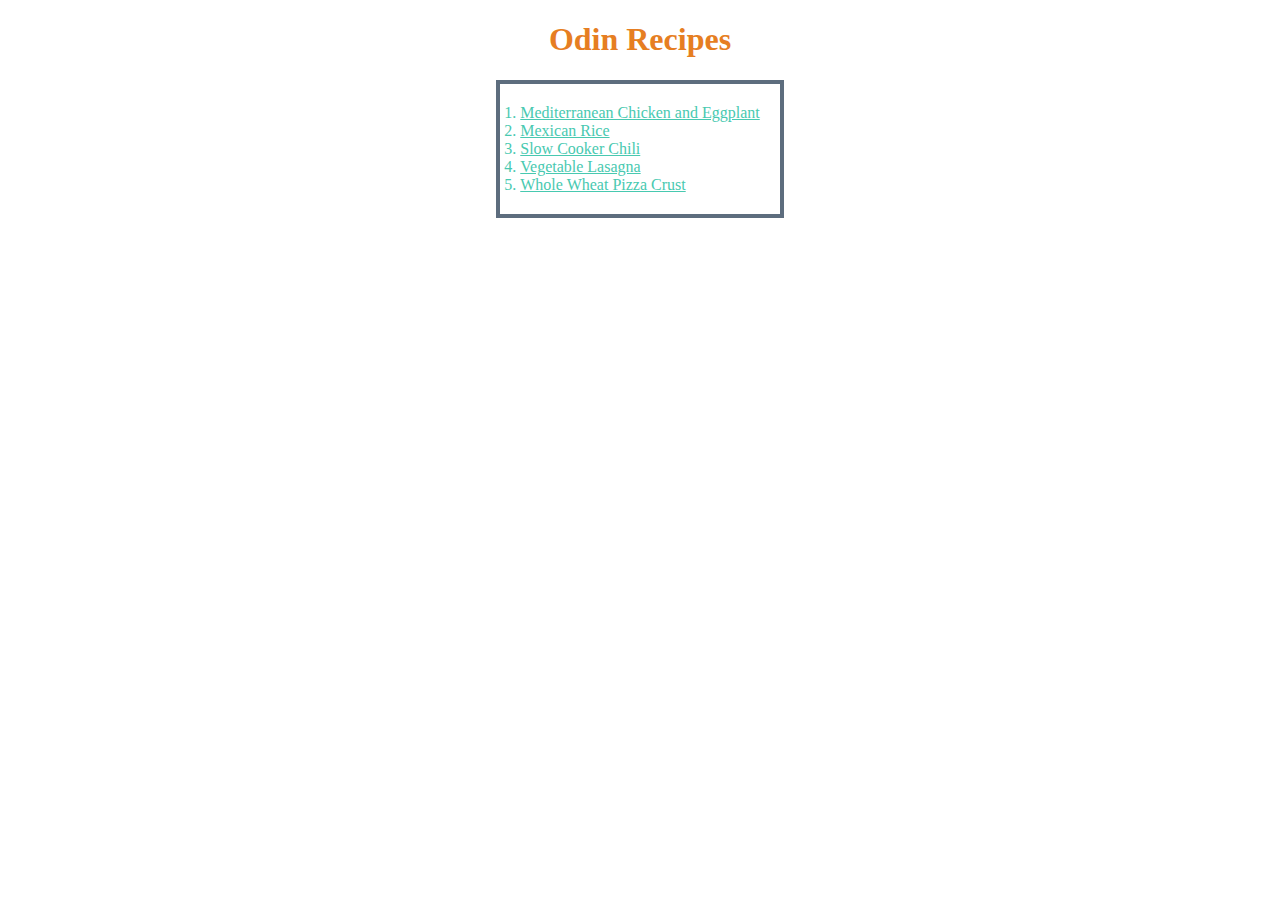
<file: index.html>
<!DOCTYPE html>
<html lang="en">
<head>
    <meta charset="UTF-8">
    <meta http-equiv="X-UA-Compatible" content="IE=edge">
    <meta name="viewport" content="width=device-width, initial-scale=1.0">
    <link rel="stylesheet" href="styles.css">
    <title>Odin Recipes</title>
</head>
<body>
    <h1>Odin Recipes</h1>
    <ol class="directory">
        <li><a href="./recipes/chicken_eggplant.html">Mediterranean Chicken and Eggplant</a></li>
        <li><a href="./recipes/mexican_rice.html">Mexican Rice</a></li>
        <li><a href="./recipes/slow_cooker_chili.html">Slow Cooker Chili</a></li>
        <li><a href="./recipes/vegetable_lasagna.html">Vegetable Lasagna</a></li>
        <li><a href="./recipes/pizza_crust.html">Whole Wheat Pizza Crust</a></li>
    </ol>
</body>
</html>
</file>
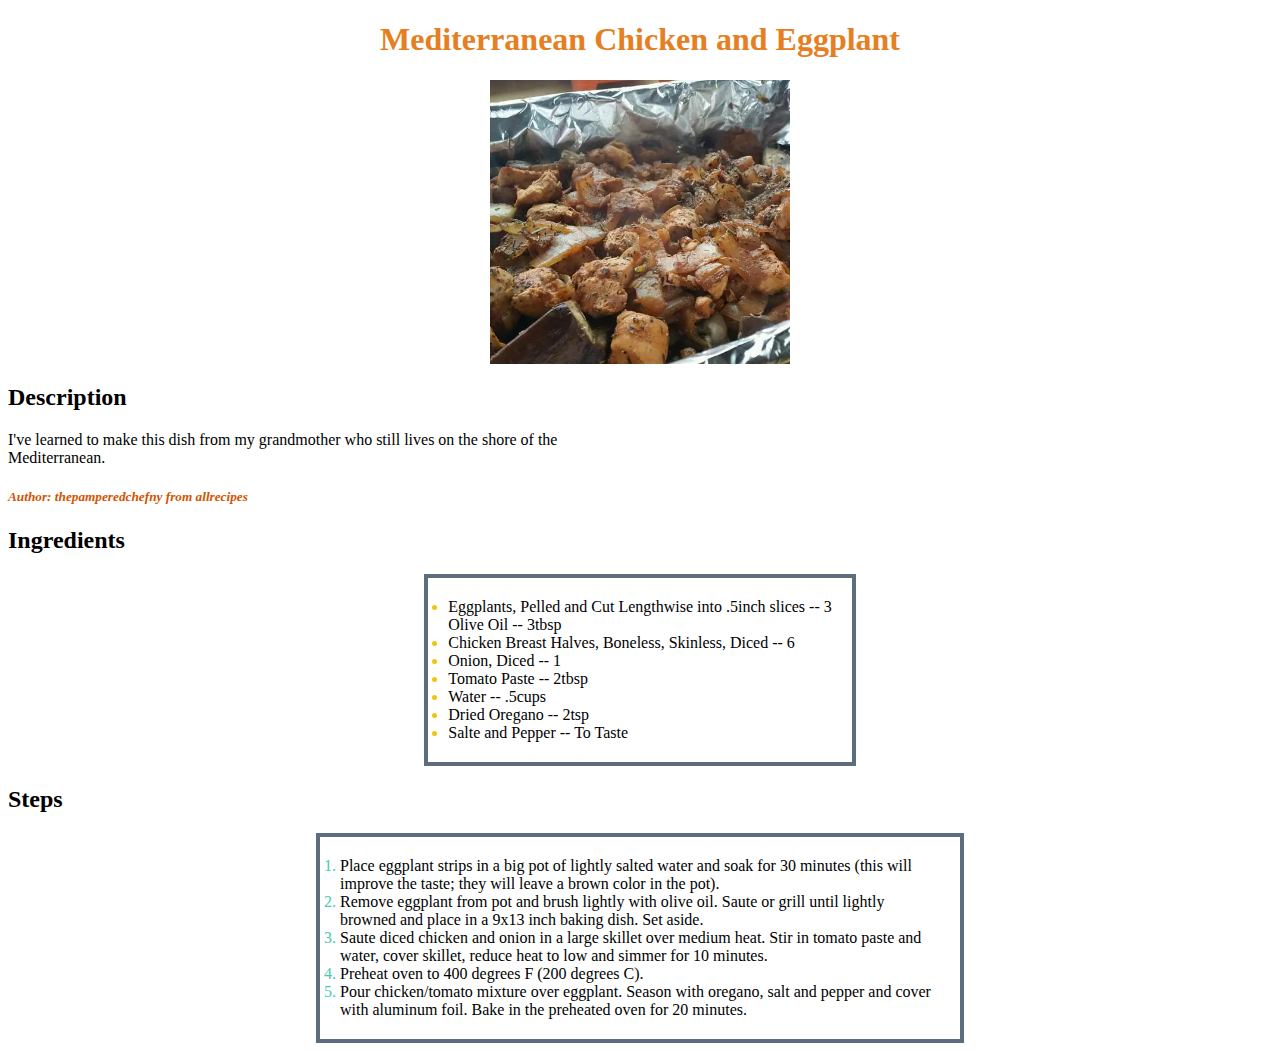
<file: recipes/chicken_eggplant.html>
<!DOCTYPE html>
<html lang="en">
<head>
    <meta charset="UTF-8">
    <meta http-equiv="X-UA-Compatible" content="IE=edge">
    <meta name="viewport" content="width=device-width, initial-scale=1.0">
    <link rel="stylesheet" href="../styles.css">
    <title>Mediterranean Chicken and Eggplant</title>
</head>
<body>
    <h1>Mediterranean Chicken and Eggplant</h1>
    <img src="../images/chicken_eggplant.jpg" alt="mediterranean chicken with eggplant">
    <h2>Description</h2>
    <p> I've learned to make this dish from my
        grandmother who still lives on the shore of the
        Mediterranean.</p>
    <h5>Author: thepamperedchefny from allrecipes</h5>
    <h2>Ingredients</h2>
    <ul>
        <li>Eggplants, Pelled and Cut Lengthwise into .5inch slices -- 3</li>
        <lii>Olive Oil -- 3tbsp</lii>
        <li>Chicken Breast Halves, Boneless, Skinless, Diced -- 6</li>
        <li>Onion, Diced -- 1</li>
        <li>Tomato Paste -- 2tbsp</li>
        <li>Water -- .5cups</li>
        <li>Dried Oregano -- 2tsp</li>
        <li>Salte and Pepper -- To Taste</li>
       
     
    </ul>
    <h2>Steps</h2>
    <ol>
        <li>Place eggplant strips in a big pot of lightly salted water and soak for
            30 minutes (this will improve the taste; they will leave a brown color
            in the pot).</li>
        <li>Remove eggplant from pot and brush lightly with olive oil. Saute or
            grill until lightly browned and place in a 9x13 inch baking dish. Set
            aside.</li>
        <li>Saute diced chicken and onion in a large skillet over medium heat.
            Stir in tomato paste and water, cover skillet, reduce heat to low and
            simmer for 10 minutes.</li>
        <li>Preheat oven to 400 degrees F (200 degrees C).</li>
        <li>Pour chicken/tomato mixture over eggplant. Season with oregano,
            salt and pepper and cover with aluminum foil. Bake in the preheated
            oven for 20 minutes.</li>
        
        
    
</body>
</html>
</file>
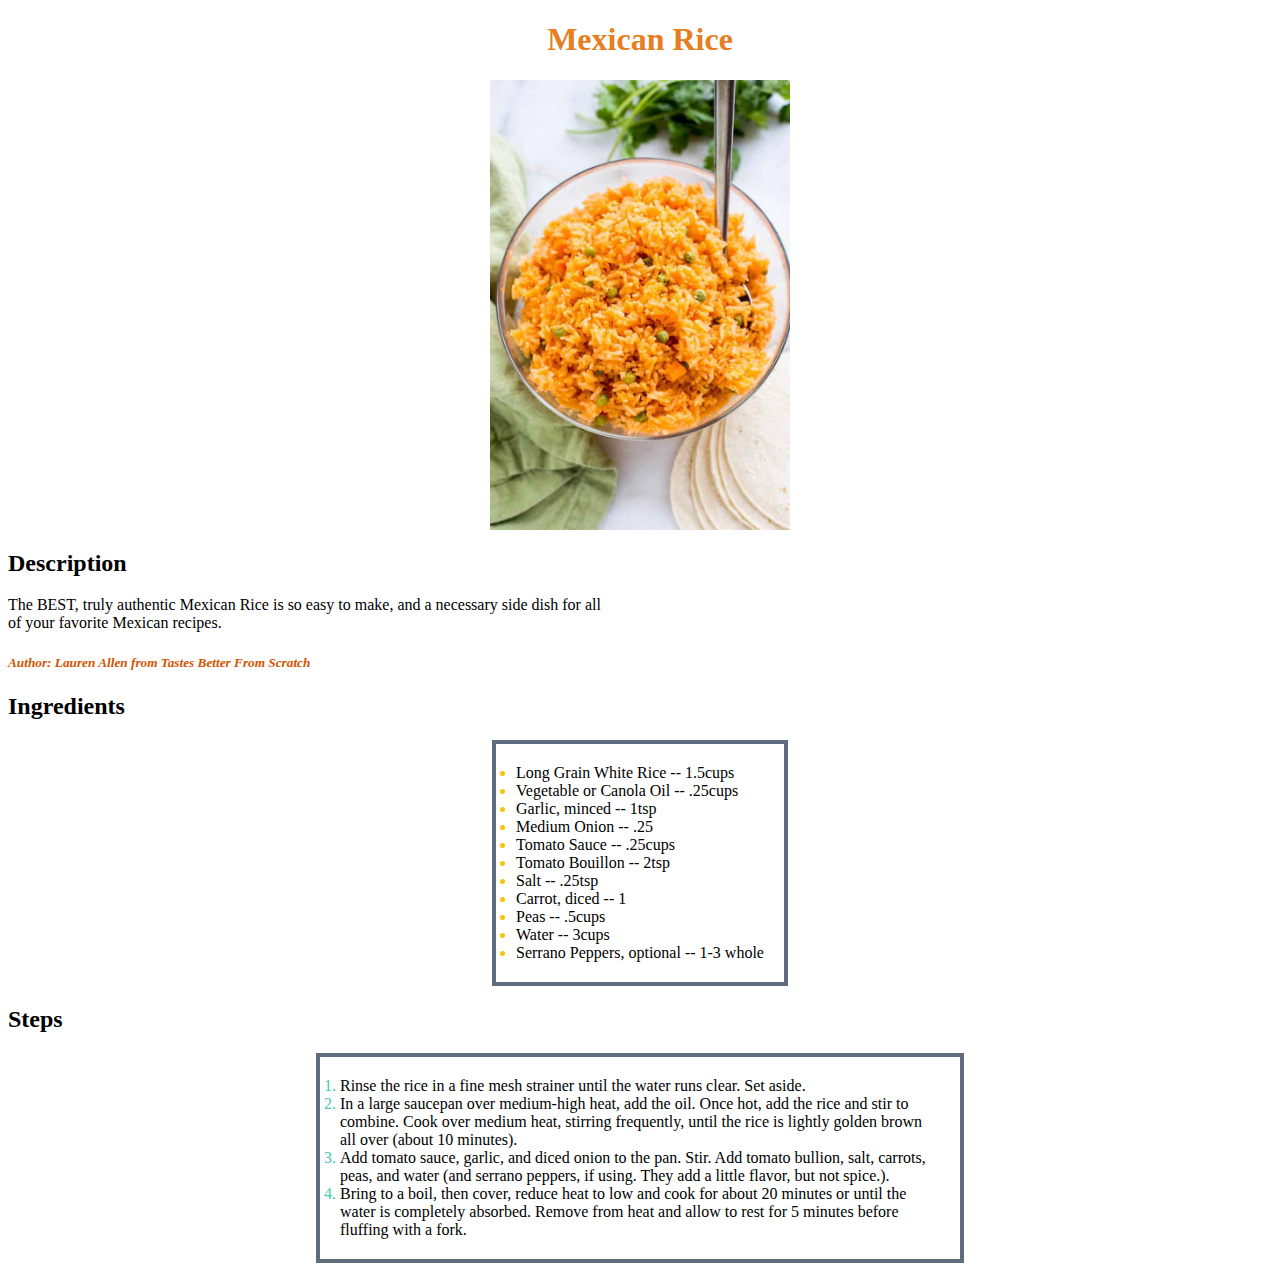
<file: recipes/mexican_rice.html>
<!DOCTYPE html>
<html lang="en">
<head>
    <meta charset="UTF-8">
    <meta http-equiv="X-UA-Compatible" content="IE=edge">
    <meta name="viewport" content="width=device-width, initial-scale=1.0">
    <link rel="stylesheet" href="../styles.css">
    <title>Mexican Rice</title>
</head>
<body>
    <h1>Mexican Rice</h1>
    <img src="../images/mexican_rice.jpg" alt="authentic mexican rice">
    <h2>Description</h2>
    <p>The BEST, truly authentic Mexican Rice is so easy to make, and a necessary side dish for all of your favorite Mexican recipes.</p>
    <h5>Author: Lauren Allen from Tastes Better From Scratch</h5>
    <h2>Ingredients</h2>
    <ul>
        <li>Long Grain White Rice -- 1.5cups</li>
        <li>Vegetable or Canola Oil -- .25cups</li>
        <li>Garlic, minced -- 1tsp</li>
        <li>Medium Onion -- .25</li>
        <li>Tomato Sauce -- .25cups</li>
        <li>Tomato Bouillon -- 2tsp</li>
        <li>Salt -- .25tsp</li>
        <li>Carrot, diced -- 1</li>
        <li>Peas -- .5cups</li>
        <li>Water -- 3cups</li>
        <li>Serrano Peppers, optional -- 1-3 whole</li>
     
    </ul>
    <h2>Steps</h2>
    <ol>
        <li>Rinse the rice in a fine mesh strainer until the water runs clear. Set aside.</li>
        <li>In a large saucepan over medium-high heat, add the oil. Once hot, add the rice and stir to combine. Cook over medium heat, stirring frequently, until the rice is lightly golden brown all over (about 10 minutes).</li>
        <li>Add tomato sauce, garlic, and diced onion to the pan. Stir. Add tomato bullion, salt, carrots, peas, and water (and serrano peppers, if using. They add a little flavor, but not spice.).</li>
        <li>Bring to a boil, then cover, reduce heat to low and cook for about 20 minutes or until the water is completely absorbed.  Remove from heat and allow to rest for 5 minutes before fluffing with a fork.</li>
        
    
        
    </ol>
</body>
</html>
</file>
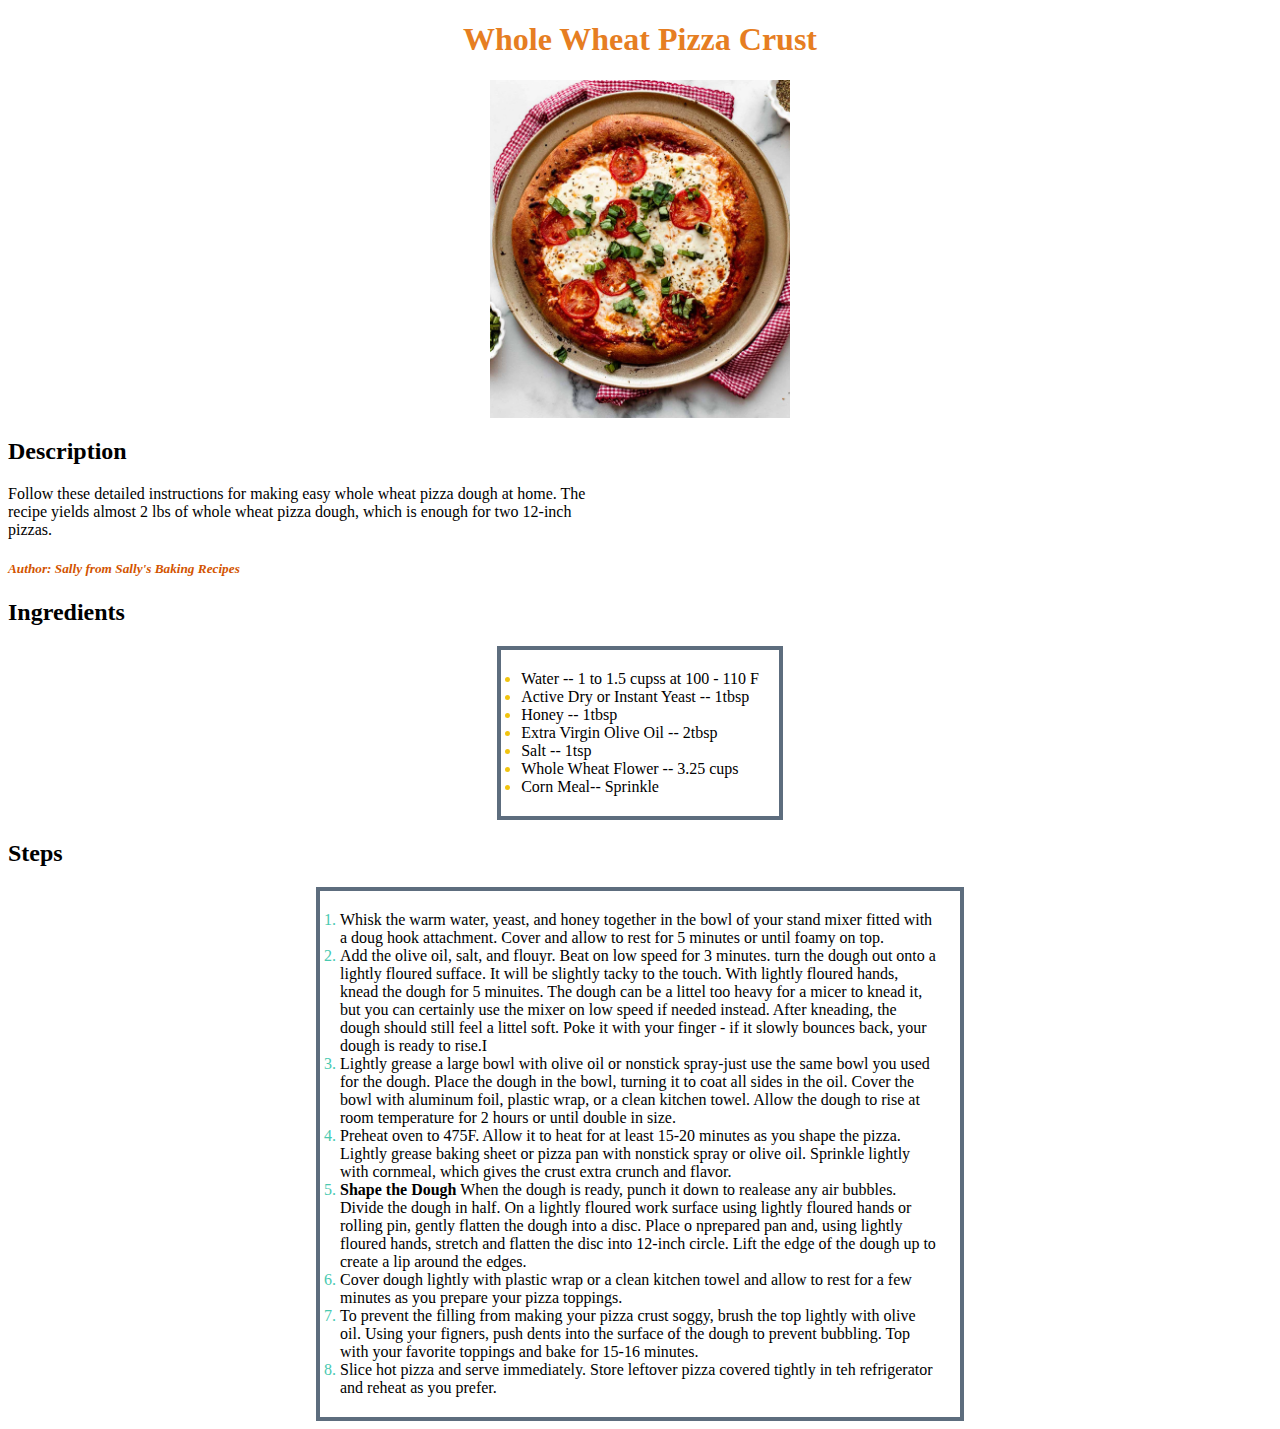
<file: recipes/pizza_crust.html>
<!DOCTYPE html>
<html lang="en">
<head>
    <meta charset="UTF-8">
    <meta http-equiv="X-UA-Compatible" content="IE=edge">
    <meta name="viewport" content="width=device-width, initial-scale=1.0">
    <link rel="stylesheet" href="../styles.css">
    <title>Whole Wheat Pizza Crust</title>
</head>
<body>
    <h1>Whole Wheat Pizza Crust</h1>
    <img src="../images/whole_wheat_pizza_dough.jpg" alt="whole wheat pizza dough">
    <h2>Description</h2>
    <p>Follow these detailed instructions for making easy whole wheat pizza dough at home. 
        The recipe yields almost 2 lbs of whole wheat pizza dough, which is enough for two 12-inch pizzas. </p>
    <h5>Author: Sally from Sally's Baking Recipes</h5>
    <h2>Ingredients</h2>
    <ul>
        <li>Water -- 1 to 1.5 cupss at 100 - 110 F</li>
        <li>Active Dry or Instant Yeast -- 1tbsp</li>
        <li>Honey -- 1tbsp </li>
        <li>Extra Virgin Olive Oil -- 2tbsp</li>
        <li>Salt -- 1tsp</li>
        <li>Whole Wheat Flower -- 3.25 cups</li>
        <li>Corn Meal-- Sprinkle</li>

    </ul>
    <h2>Steps</h2>
    <ol>
        <li>Whisk the warm water, yeast, and honey together in the bowl of your stand mixer fitted with a doug hook attachment.
            Cover and allow to rest for 5 minutes or until foamy on top. 
        </li>
        <li>Add the olive oil, salt, and flouyr. Beat on low speed for 3 minutes. turn the dough out onto a lightly floured sufface. It will be slightly tacky to the touch. With lightly floured hands, knead the dough for 5 minuites. The dough can be a littel too heavy for a micer to knead it,
            but you can certainly use the mixer on low speed if needed instead. After kneading, the dough should still feel a littel soft. Poke it with your finger - if it slowly bounces back, your dough is ready to rise.I
        </li>
        <li>Lightly grease a large bowl with olive oil or nonstick spray-just use the same bowl you used for the dough. Place the dough in the bowl, turning it to coat all sides in the oil. Cover the bowl with aluminum foil, plastic wrap, or a clean kitchen towel. Allow the dough to rise at room temperature for 2 hours or until double in size. </li>
        <li>Preheat oven to 475F. Allow it to heat for at least 15-20 minutes as you shape the pizza. Lightly grease baking sheet or pizza pan with nonstick spray or olive oil. Sprinkle lightly with cornmeal, which gives the crust extra crunch and flavor.</li>
        <li><strong>Shape the Dough</strong> When the dough is ready, punch it down to realease any air bubbles. Divide the dough in half.    On a lightly floured work surface using lightly floured hands or rolling pin, gently flatten the dough into a disc. Place o nprepared pan and, using lightly floured hands, stretch and flatten the disc into 12-inch circle.
        Lift the edge of the dough up to create a lip around the edges.</li>
        <li>Cover dough lightly with plastic wrap or a clean kitchen towel and allow to rest for a few minutes as you prepare your pizza toppings.</li>
        <li>To prevent the filling from making your pizza crust soggy, brush the top lightly with olive oil. Using your figners, push dents into the surface of the dough to prevent bubbling. Top with your favorite toppings and bake for 15-16 minutes.</li>
        <li>Slice hot pizza and serve immediately. Store leftover pizza covered tightly in teh refrigerator and reheat as you prefer. </li>
    </ol>
</body>
</html>
</file>
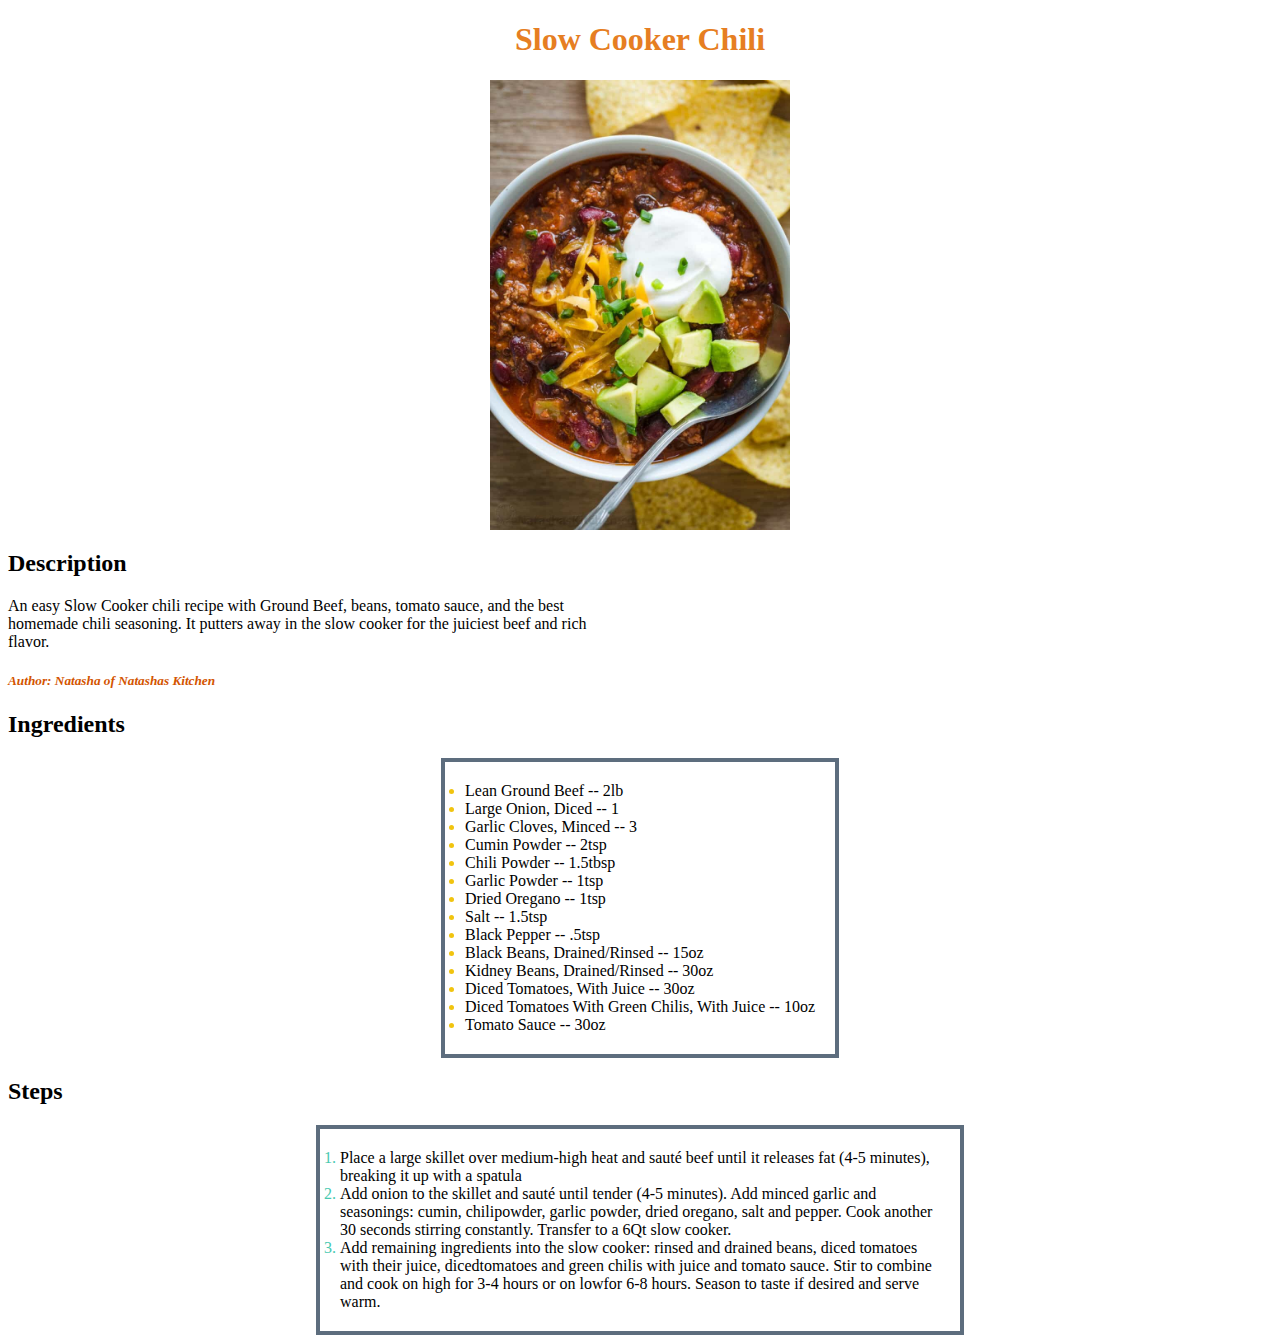
<file: recipes/slow_cooker_chili.html>
<!DOCTYPE html>
<html lang="en">
<head>
    <meta charset="UTF-8">
    <meta http-equiv="X-UA-Compatible" content="IE=edge">
    <meta name="viewport" content="width=device-width, initial-scale=1.0">
    <link rel="stylesheet" href="../styles.css">
    <title>Slow Cooker Chili</title>
</head>
<body>
    <h1>Slow Cooker Chili</h1>
    <img src="../images/slow_cooker_chili.jpg" alt="slow cooker chili">
    <h2>Description</h2>
    <p>An easy Slow Cooker chili recipe with Ground Beef, beans, tomato sauce, and the best homemade chili seasoning. 
        It putters away in the slow cooker for the juiciest beef and rich flavor. </p>
    <h5>Author: Natasha of Natashas Kitchen</h5>
    <h2>Ingredients</h2>
    <ul>
        <li>Lean Ground Beef -- 2lb</li>
        <li>Large Onion, Diced -- 1</li>
        <li>Garlic Cloves, Minced -- 3 </li>
        <li>Cumin Powder -- 2tsp</li>
        <li>Chili Powder -- 1.5tbsp</li>
        <li>Garlic Powder -- 1tsp</li>
        <li>Dried Oregano -- 1tsp</li>
        <li>Salt -- 1.5tsp</li>
        <li>Black Pepper -- .5tsp</li>
        <li>Black Beans, Drained/Rinsed -- 15oz</li>
        <li>Kidney Beans, Drained/Rinsed -- 30oz</li>
        <li>Diced Tomatoes, With Juice -- 30oz</li>
        <li>Diced Tomatoes With Green Chilis, With Juice -- 10oz</li>
        <li>Tomato Sauce -- 30oz</li>
    </ul>
    <h2>Steps</h2>
    <ol>
        <li>Place a large skillet over medium-high heat and sauté beef until it releases fat (4-5 minutes), breaking it up with a spatula</li>
        <li>Add onion to the skillet and sauté until tender (4-5 minutes). Add minced garlic and seasonings: cumin, chilipowder, garlic powder, dried oregano, salt and pepper. Cook another 30 seconds stirring constantly. Transfer to a 6Qt slow cooker.</li>
        <li>Add remaining ingredients into the slow cooker: rinsed and drained beans, diced tomatoes with their juice, dicedtomatoes and green chilis with juice and tomato sauce. Stir to combine and cook on high for 3-4 hours or on lowfor 6-8 hours. Season to taste if desired and serve warm.</li>
    </ol>

</body>
</html>
</file>
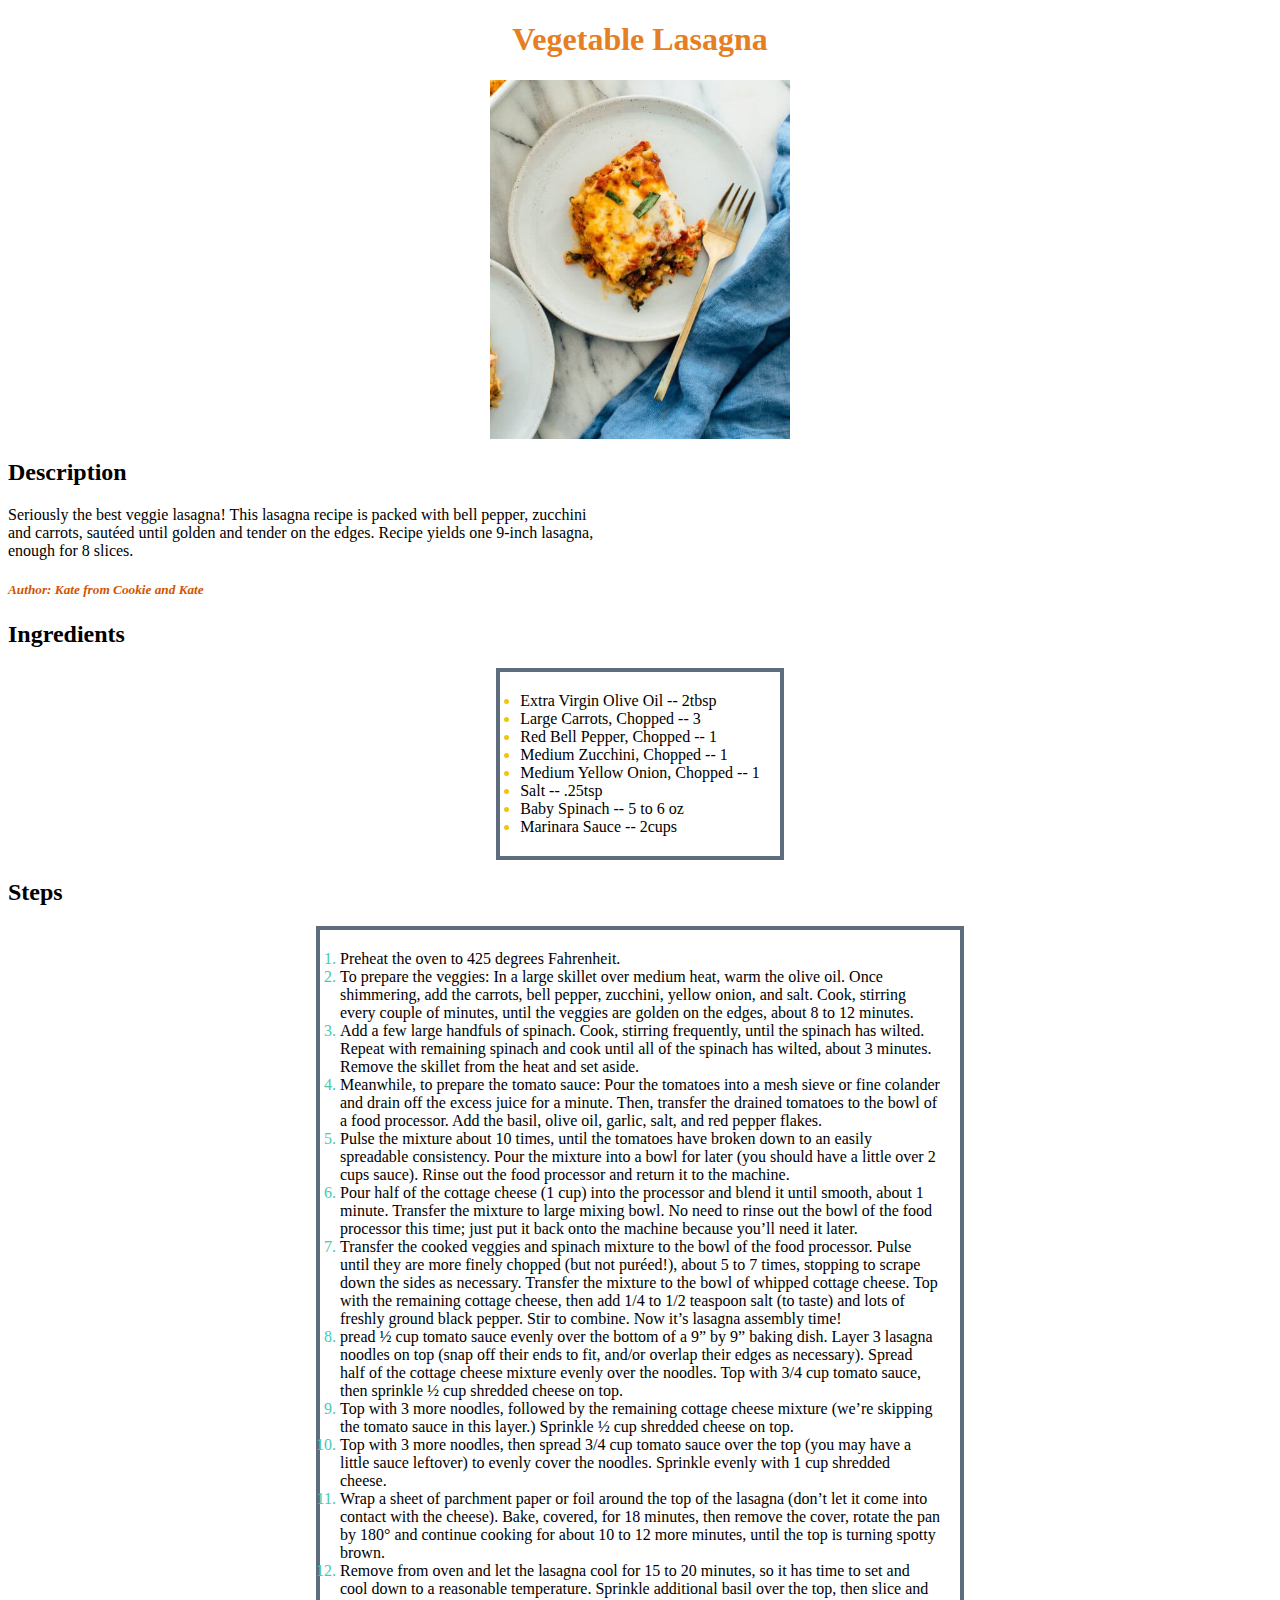
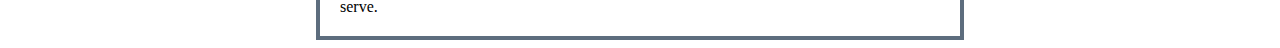
<file: recipes/vegetable_lasagna.html>
<!DOCTYPE html>
<html lang="en">
<head>
    <meta charset="UTF-8">
    <meta http-equiv="X-UA-Compatible" content="IE=edge">
    <meta name="viewport" content="width=device-width, initial-scale=1.0">
    <link rel="stylesheet" href="../styles.css">
    <title>Vegetable Lasagna</title>
</head>
<body>
    <h1>Vegetable Lasagna</h1>
    <img src="../images/vegetable_lasagna.jpg" alt="vegetable lasagna">
    <h2>Description</h2>
    <p> Seriously the best veggie lasagna! This lasagna recipe is packed with bell pepper, zucchini and carrots, sautéed until golden and tender on the edges. Recipe yields one 9-inch lasagna, enough for 8 slices.</p>
    <h5>Author: Kate from Cookie and Kate</h5>
    <h2>Ingredients</h2>
    <ul>
        <li>Extra Virgin Olive Oil -- 2tbsp</li>
        <li>Large Carrots, Chopped -- 3</li>
        <li>Red Bell Pepper, Chopped -- 1</li>
        <li>Medium Zucchini, Chopped -- 1</li>
        <li>Medium Yellow Onion, Chopped -- 1</li>
        <li>Salt -- .25tsp</li>
        <li>Baby Spinach -- 5 to 6 oz</li>
        <li>Marinara Sauce -- 2cups</li>
       
     
    </ul>
    <h2>Steps</h2>
    <ol>
        <li>Preheat the oven to 425 degrees Fahrenheit.</li>
        <li>To prepare the veggies: In a large skillet over medium heat, warm the olive oil. Once shimmering, add the carrots, bell pepper, zucchini, yellow onion, and salt. Cook, stirring every couple of minutes, until the veggies are golden on the edges, about 8 to 12 minutes.</li>
        <li>Add a few large handfuls of spinach. Cook, stirring frequently, until the spinach has wilted. Repeat with remaining spinach and cook until all of the spinach has wilted, about 3 minutes. Remove the skillet from the heat and set aside.</li>
        <li>Meanwhile, to prepare the tomato sauce: Pour the tomatoes into a mesh sieve or fine colander and drain off the excess juice for a minute. Then, transfer the drained tomatoes to the bowl of a food processor. Add the basil, olive oil, garlic, salt, and red pepper flakes.</li>
        <li>Pulse the mixture about 10 times, until the tomatoes have broken down to an easily spreadable consistency. Pour the mixture into a bowl for later (you should have a little over 2 cups sauce). Rinse out the food processor and return it to the machine.</li>
        <li>Pour half of the cottage cheese (1 cup) into the processor and blend it until smooth, about 1 minute. Transfer the mixture to large mixing bowl. No need to rinse out the bowl of the food processor this time; just put it back onto the machine because you’ll need it later.</li>
        <li>Transfer the cooked veggies and spinach mixture to the bowl of the food processor. Pulse until they are more finely chopped (but not puréed!), about 5 to 7 times, stopping to scrape down the sides as necessary. Transfer the mixture to the bowl of whipped cottage cheese. Top with the remaining cottage cheese, then add 1/4 to 1/2 teaspoon salt (to taste) and lots of freshly ground black pepper. Stir to combine. Now it’s lasagna assembly time!</li>
        <li>pread ½ cup tomato sauce evenly over the bottom of a 9” by 9” baking dish. Layer 3 lasagna noodles on top (snap off their ends to fit, and/or overlap their edges as necessary). Spread half of the cottage cheese mixture evenly over the noodles. Top with 3/4 cup tomato sauce, then sprinkle ½ cup shredded cheese on top.</li>
        <li>Top with 3 more noodles, followed by the remaining cottage cheese mixture (we’re skipping the tomato sauce in this layer.) Sprinkle ½ cup shredded cheese on top.</li>
        <li>Top with 3 more noodles, then spread 3/4 cup tomato sauce over the top (you may have a little sauce leftover) to evenly cover the noodles. Sprinkle evenly with 1 cup shredded cheese.</li>
        <li>Wrap a sheet of parchment paper or foil around the top of the lasagna (don’t let it come into contact with the cheese). Bake, covered, for 18 minutes, then remove the cover, rotate the pan by 180° and continue cooking for about 10 to 12 more minutes, until the top is turning spotty brown.</li>
        <li>Remove from oven and let the lasagna cool for 15 to 20 minutes, so it has time to set and cool down to a reasonable temperature. Sprinkle additional basil over the top, then slice and serve.</li>
        
        
    
        
    </ol>
</body>
</html>
</file>
<file: styles.css>
h1{
    text-align: center;
    color:rgb(230,126,34)
}

p{
    max-width: 75ch;
}

li {
    max-width: 75ch;
}

body ol,
body ul {
    border: 4px solid rgb(93,109,126);
    padding: 20px;
    text-align: left;
    display:table;
    margin:0 auto;
}

.directory {
    border: 4px solid rgb(93,109,126);
    padding: 20px;
    text-align: left;
    display:table;
    margin:0 auto;
}

ol li::marker {
    color: rgb(72,201,176);
}

ul li::marker {
    color: rgb(241,196,15);
}

a:link {
    color:rgb(72,201,176);
}
a:visited{
    color:rgb(17,120,100);
}

img {
    display: block;
    margin-left: auto;
    margin-right:auto;
    width: 300px;
    height:auto;
}

h5 {
   font-style: italic;
   color: rgb(211,84,0);
}
</file>
